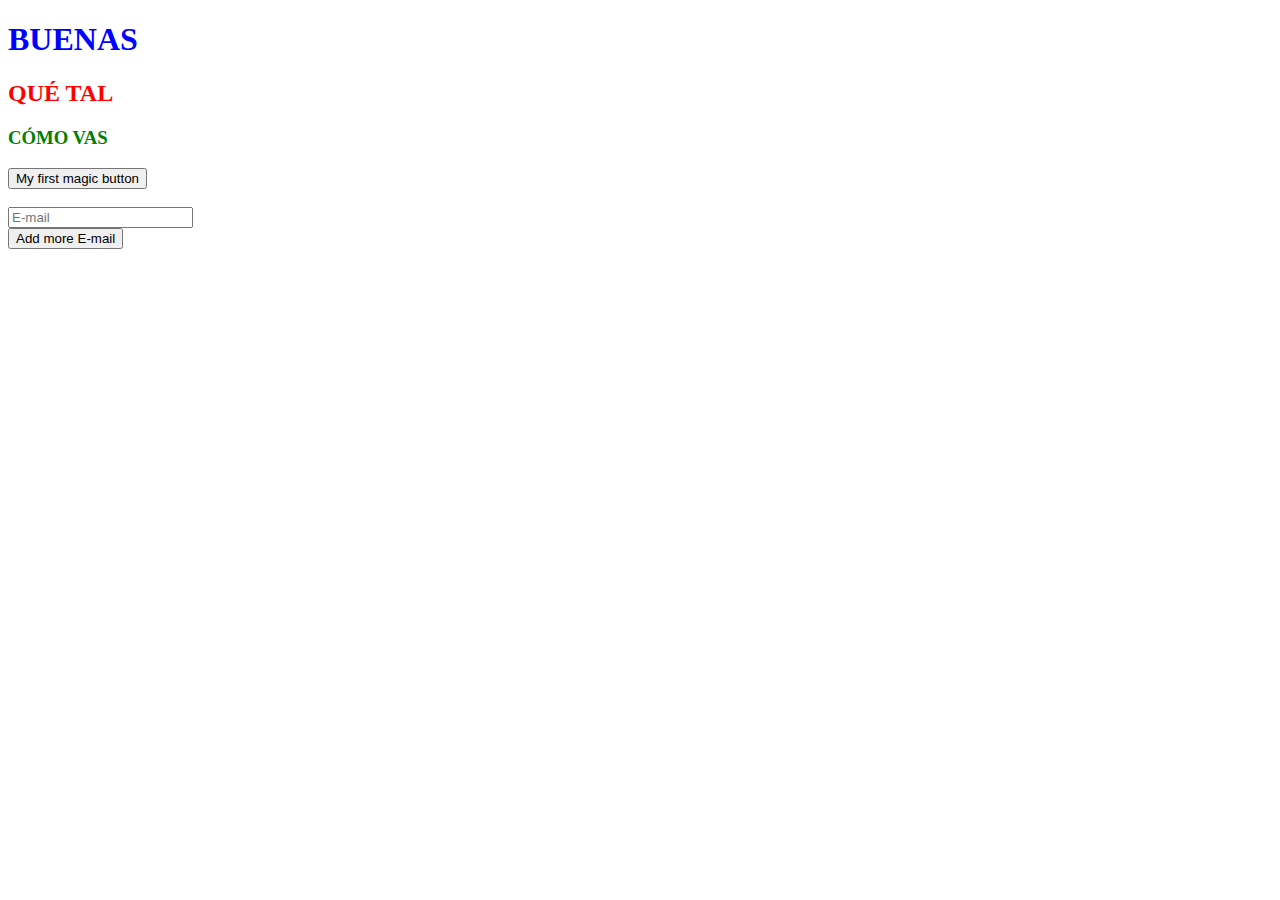
<file: aprendiendo_js.html>
<!DOCTYPE html>
<html lang="en">
<head>
    <meta charset="UTF-8">
    <meta http-equiv="X-UA-Compatible" content="IE=edge">
    <meta name="viewport" content="width=device-width, initial-scale=1.0">
    <link rel="stylesheet" href="css/styles.css">
    <link rel="shortcut icon" href="images/favicon.png" type="image/x-icon">
    <title>Document</title>
</head>

<body>
    <h1 class="tituloprincipal">Buenas</h1>
    <h2>Qué tal</h2>
    <h3>Cómo vas</h3>
    <!--id para cosas superconcretas-->
    <button id="btn" onclick="myFirstFunction()"
    onmouseover="mySecondFunction()">My first magic button</button>

    <div id="my_div" class="div_especial"></div>
    <div id="my_second_div"></div>
    <div id="my_third_div" class="div_especial"></div>
<br>
    <form id="form">
        <input type="email" placeholder="E-mail" name="mails">
    </form>
    <button id="btn_2">Add more E-mail</button>


    <!--El js va al final-->
    <script src="js/myscript.js"></script>
</body>


</html>
</file>
<file: css/styles.css>
h1{
    color:blue;
    text-transform: uppercase;
}

h2{
    color:red;
    text-transform: uppercase;
}

h3{
    color:green;
    text-transform: uppercase;
}
.close{
    float:right;
    color:red;
}
</file>
